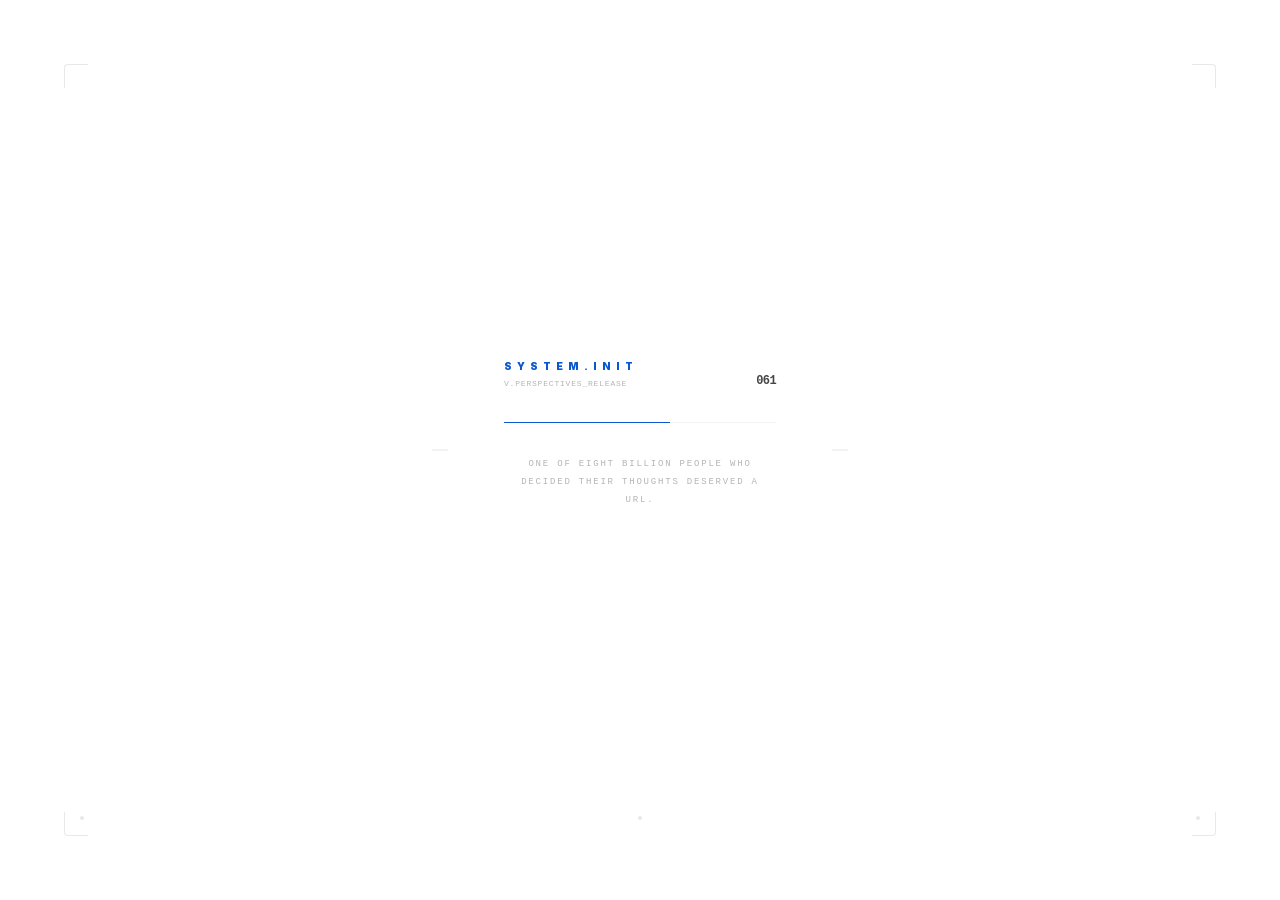
<file: 404/index.html>
<!DOCTYPE html><!--2nntzTcPq0RR6EtywwrIn--><html lang="en" class="inter_5901b7c6-module__ec5Qua__variable"><head><meta charSet="utf-8"/><meta name="viewport" content="width=device-width, initial-scale=1"/><link rel="stylesheet" href="/_next/static/chunks/0dc567e6cdc74250.css" data-precedence="next"/><link rel="preload" as="script" fetchPriority="low" href="/_next/static/chunks/fe05f79d03cc9274.js"/><script src="/_next/static/chunks/806bdb8e4a6a9b95.js" async=""></script><script src="/_next/static/chunks/d1e380e53588e373.js" async=""></script><script src="/_next/static/chunks/f2f58a7e93290fbb.js" async=""></script><script src="/_next/static/chunks/turbopack-6cd48132de8b34d0.js" async=""></script><script src="/_next/static/chunks/ad88d0d142690612.js" async=""></script><script src="/_next/static/chunks/d2be314c3ece3fbe.js" async=""></script><meta name="robots" content="noindex"/><title>404: This page could not be found.</title><meta name="next-size-adjust" content=""/><title>Mwariri Clinton | Perspectives &amp; Constructs</title><meta name="description" content="A minimal, technical portfolio showcasing selected works, design logic, and existential crises. Built with Material 3 principles."/><link rel="author" href="https://mwarrc.github.io"/><meta name="author" content="Mwariri Clinton"/><meta name="keywords" content="Mwariri Clinton,mwarrc,developer,portfolio,creative developer,material 3,minimalist web design,software engineer"/><meta name="creator" content="Mwariri Clinton"/><meta name="publisher" content="Mwariri Clinton"/><meta name="robots" content="index, follow"/><meta name="googlebot" content="index, follow, max-video-preview:-1, max-image-preview:large, max-snippet:-1"/><meta property="og:title" content="Mwariri Clinton"/><meta property="og:description" content="Sentient meat. Questionable decisions. Surprisingly decent output."/><meta property="og:url" content="https://mwarrc.github.io/"/><meta property="og:site_name" content="Mwariri Clinton Portfolio"/><meta property="og:locale" content="en_US"/><meta property="og:image" content="https://mwarrc.github.io/me.png"/><meta property="og:image:width" content="1200"/><meta property="og:image:height" content="630"/><meta property="og:image:alt" content="Mwariri Clinton - Portfolio Preview"/><meta property="og:type" content="website"/><meta name="twitter:card" content="summary_large_image"/><meta name="twitter:creator" content="@MWARRC"/><meta name="twitter:title" content="Mwariri Clinton"/><meta name="twitter:description" content="Entropy, briefly tamed. A minimalist digital portfolio."/><meta name="twitter:image" content="https://mwarrc.github.io/me.png"/><link rel="shortcut icon" href="/favicon.svg"/><link rel="icon" href="/favicon.svg" type="image/svg+xml"/><link rel="apple-touch-icon" href="/favicon.svg"/><script src="/_next/static/chunks/a6dad97d9634a72d.js" noModule=""></script></head><body class="min-h-screen flex flex-col relative font-sans"><div hidden=""><!--$--><!--/$--></div><div class="fixed inset-0 z-[-1] pointer-events-none bg-surface overflow-hidden"><div style="position:absolute;background-color:#000;top:0;left:15%;width:1px;height:40%;opacity:0.1"></div><div style="position:absolute;background-color:#000;top:30%;left:65%;width:1px;height:60%;opacity:0.07"></div><div style="position:absolute;background-color:#000;top:10%;left:85%;width:1px;height:30%;opacity:0.05"></div><div style="position:absolute;background-color:#000;top:25%;left:0;width:35%;height:1px;opacity:0.08"></div><div style="position:absolute;background-color:#000;top:75%;left:20%;width:80%;height:1px;opacity:0.06"></div><div style="position:absolute;background-color:#000;top:45%;left:60%;width:40%;height:1px;opacity:0.1"></div></div><div class="fixed inset-0 z-[9999] bg-surface flex flex-col items-center justify-center transition-all duration-[900ms] ease-[cubic-bezier(0.85,0,0.15,1)] translate-y-0"><div class="w-full max-w-[280px] md:max-w-xs px-6 space-y-8 relative"><div class="flex justify-between items-end"><div class="flex flex-col gap-1"><span class="text-[10px] font-black uppercase tracking-[0.5em] text-primary">System.Init</span><span class="text-[8px] font-mono text-on-surface-variant font-medium opacity-40 uppercase tracking-widest">v.Perspectives_Release</span></div><span class="text-[12px] font-mono text-on-surface-variant font-bold tabular-nums tracking-tighter">000</span></div><div class="h-px w-full bg-on-surface/5 relative overflow-hidden"><div class="absolute inset-y-0 left-0 bg-primary transition-all duration-300 ease-out" style="width:0%"></div></div><div class="text-[9px] font-mono text-on-surface-variant/40 uppercase tracking-[0.2em] text-center leading-loose"></div><div class="absolute -left-12 top-1/2 -translate-y-1/2 w-4 h-px bg-on-surface/10"></div><div class="absolute -right-12 top-1/2 -translate-y-1/2 w-4 h-px bg-on-surface/10"></div></div><div class="absolute top-10 left-10 md:top-16 md:left-16 w-6 h-6 border-t border-l border-on-surface/10 rounded-tl-sm transition-transform duration-1000 delay-100" style="transform:none"></div><div class="absolute top-10 right-10 md:top-16 md:right-16 w-6 h-6 border-t border-r border-on-surface/10 rounded-tr-sm transition-transform duration-1000 delay-100" style="transform:none"></div><div class="absolute bottom-10 left-10 md:bottom-16 md:left-16 w-6 h-6 border-b border-l border-on-surface/10 rounded-bl-sm transition-transform duration-1000 delay-100" style="transform:none"></div><div class="absolute bottom-10 right-10 md:bottom-16 md:right-16 w-6 h-6 border-b border-r border-on-surface/10 rounded-br-sm transition-transform duration-1000 delay-100" style="transform:none"></div><div class="absolute inset-x-20 bottom-20 flex justify-between opacity-10"><div class="w-1 h-1 bg-on-surface rounded-full"></div><div class="w-1 h-1 bg-on-surface rounded-full"></div><div class="w-1 h-1 bg-on-surface rounded-full"></div></div></div><!--$--><div style="font-family:system-ui,&quot;Segoe UI&quot;,Roboto,Helvetica,Arial,sans-serif,&quot;Apple Color Emoji&quot;,&quot;Segoe UI Emoji&quot;;height:100vh;text-align:center;display:flex;flex-direction:column;align-items:center;justify-content:center"><div><style>body{color:#000;background:#fff;margin:0}.next-error-h1{border-right:1px solid rgba(0,0,0,.3)}@media (prefers-color-scheme:dark){body{color:#fff;background:#000}.next-error-h1{border-right:1px solid rgba(255,255,255,.3)}}</style><h1 class="next-error-h1" style="display:inline-block;margin:0 20px 0 0;padding:0 23px 0 0;font-size:24px;font-weight:500;vertical-align:top;line-height:49px">404</h1><div style="display:inline-block"><h2 style="font-size:14px;font-weight:400;line-height:49px;margin:0">This page could not be found.</h2></div></div></div><!--$--><!--/$--><!--/$--><script src="/_next/static/chunks/fe05f79d03cc9274.js" id="_R_" async=""></script><script>(self.__next_f=self.__next_f||[]).push([0])</script><script>self.__next_f.push([1,"1:\"$Sreact.fragment\"\n2:I[810,[\"/_next/static/chunks/ad88d0d142690612.js\",\"/_next/static/chunks/d2be314c3ece3fbe.js\"],\"default\"]\n3:I[11737,[\"/_next/static/chunks/ad88d0d142690612.js\",\"/_next/static/chunks/d2be314c3ece3fbe.js\"],\"default\"]\n4:I[47420,[\"/_next/static/chunks/ad88d0d142690612.js\",\"/_next/static/chunks/d2be314c3ece3fbe.js\"],\"default\"]\n5:I[39756,[\"/_next/static/chunks/ad88d0d142690612.js\",\"/_next/static/chunks/d2be314c3ece3fbe.js\"],\"default\"]\n6:I[37457,[\"/_next/static/chunks/ad88d0d142690612.js\",\"/_next/static/chunks/d2be314c3ece3fbe.js\"],\"default\"]\n7:I[97367,[\"/_next/static/chunks/ad88d0d142690612.js\",\"/_next/static/chunks/d2be314c3ece3fbe.js\"],\"OutletBoundary\"]\n8:\"$Sreact.suspense\"\na:I[97367,[\"/_next/static/chunks/ad88d0d142690612.js\",\"/_next/static/chunks/d2be314c3ece3fbe.js\"],\"ViewportBoundary\"]\ne:I[68027,[\"/_next/static/chunks/ad88d0d142690612.js\",\"/_next/static/chunks/d2be314c3ece3fbe.js\"],\"default\"]\n:HL[\"/_next/static/chunks/0dc567e6cdc74250.css\",\"style\"]\n"])</script><script>self.__next_f.push([1,"0:{\"P\":null,\"b\":\"2nntzTcPq0RR6EtywwrIn\",\"c\":[\"\",\"_not-found\",\"\"],\"q\":\"\",\"i\":false,\"f\":[[[\"\",{\"children\":[\"/_not-found\",{\"children\":[\"__PAGE__\",{}]}]},\"$undefined\",\"$undefined\",true],[[\"$\",\"$1\",\"c\",{\"children\":[[[\"$\",\"link\",\"0\",{\"rel\":\"stylesheet\",\"href\":\"/_next/static/chunks/0dc567e6cdc74250.css\",\"precedence\":\"next\",\"crossOrigin\":\"$undefined\",\"nonce\":\"$undefined\"}],[\"$\",\"script\",\"script-0\",{\"src\":\"/_next/static/chunks/ad88d0d142690612.js\",\"async\":true,\"nonce\":\"$undefined\"}],[\"$\",\"script\",\"script-1\",{\"src\":\"/_next/static/chunks/d2be314c3ece3fbe.js\",\"async\":true,\"nonce\":\"$undefined\"}]],[\"$\",\"html\",null,{\"lang\":\"en\",\"className\":\"inter_5901b7c6-module__ec5Qua__variable\",\"children\":[\"$\",\"body\",null,{\"className\":\"min-h-screen flex flex-col relative font-sans\",\"children\":[[\"$\",\"$L2\",null,{}],[\"$\",\"$L3\",null,{}],[\"$\",\"$L4\",null,{\"children\":[\"$\",\"$L5\",null,{\"parallelRouterKey\":\"children\",\"error\":\"$undefined\",\"errorStyles\":\"$undefined\",\"errorScripts\":\"$undefined\",\"template\":[\"$\",\"$L6\",null,{}],\"templateStyles\":\"$undefined\",\"templateScripts\":\"$undefined\",\"notFound\":[[[\"$\",\"title\",null,{\"children\":\"404: This page could not be found.\"}],[\"$\",\"div\",null,{\"style\":{\"fontFamily\":\"system-ui,\\\"Segoe UI\\\",Roboto,Helvetica,Arial,sans-serif,\\\"Apple Color Emoji\\\",\\\"Segoe UI Emoji\\\"\",\"height\":\"100vh\",\"textAlign\":\"center\",\"display\":\"flex\",\"flexDirection\":\"column\",\"alignItems\":\"center\",\"justifyContent\":\"center\"},\"children\":[\"$\",\"div\",null,{\"children\":[[\"$\",\"style\",null,{\"dangerouslySetInnerHTML\":{\"__html\":\"body{color:#000;background:#fff;margin:0}.next-error-h1{border-right:1px solid rgba(0,0,0,.3)}@media (prefers-color-scheme:dark){body{color:#fff;background:#000}.next-error-h1{border-right:1px solid rgba(255,255,255,.3)}}\"}}],[\"$\",\"h1\",null,{\"className\":\"next-error-h1\",\"style\":{\"display\":\"inline-block\",\"margin\":\"0 20px 0 0\",\"padding\":\"0 23px 0 0\",\"fontSize\":24,\"fontWeight\":500,\"verticalAlign\":\"top\",\"lineHeight\":\"49px\"},\"children\":404}],[\"$\",\"div\",null,{\"style\":{\"display\":\"inline-block\"},\"children\":[\"$\",\"h2\",null,{\"style\":{\"fontSize\":14,\"fontWeight\":400,\"lineHeight\":\"49px\",\"margin\":0},\"children\":\"This page could not be found.\"}]}]]}]}]],[]],\"forbidden\":\"$undefined\",\"unauthorized\":\"$undefined\"}]}]]}]}]]}],{\"children\":[[\"$\",\"$1\",\"c\",{\"children\":[null,[\"$\",\"$L5\",null,{\"parallelRouterKey\":\"children\",\"error\":\"$undefined\",\"errorStyles\":\"$undefined\",\"errorScripts\":\"$undefined\",\"template\":[\"$\",\"$L6\",null,{}],\"templateStyles\":\"$undefined\",\"templateScripts\":\"$undefined\",\"notFound\":\"$undefined\",\"forbidden\":\"$undefined\",\"unauthorized\":\"$undefined\"}]]}],{\"children\":[[\"$\",\"$1\",\"c\",{\"children\":[[[\"$\",\"title\",null,{\"children\":\"404: This page could not be found.\"}],[\"$\",\"div\",null,{\"style\":\"$0:f:0:1:0:props:children:1:props:children:props:children:2:props:children:props:notFound:0:1:props:style\",\"children\":[\"$\",\"div\",null,{\"children\":[[\"$\",\"style\",null,{\"dangerouslySetInnerHTML\":{\"__html\":\"body{color:#000;background:#fff;margin:0}.next-error-h1{border-right:1px solid rgba(0,0,0,.3)}@media (prefers-color-scheme:dark){body{color:#fff;background:#000}.next-error-h1{border-right:1px solid rgba(255,255,255,.3)}}\"}}],[\"$\",\"h1\",null,{\"className\":\"next-error-h1\",\"style\":\"$0:f:0:1:0:props:children:1:props:children:props:children:2:props:children:props:notFound:0:1:props:children:props:children:1:props:style\",\"children\":404}],[\"$\",\"div\",null,{\"style\":\"$0:f:0:1:0:props:children:1:props:children:props:children:2:props:children:props:notFound:0:1:props:children:props:children:2:props:style\",\"children\":[\"$\",\"h2\",null,{\"style\":\"$0:f:0:1:0:props:children:1:props:children:props:children:2:props:children:props:notFound:0:1:props:children:props:children:2:props:children:props:style\",\"children\":\"This page could not be found.\"}]}]]}]}]],null,[\"$\",\"$L7\",null,{\"children\":[\"$\",\"$8\",null,{\"name\":\"Next.MetadataOutlet\",\"children\":\"$@9\"}]}]]}],{},null,false,false]},null,false,false]},[[\"$\",\"div\",\"l\",{\"className\":\"fixed inset-0 z-[100] bg-surface flex flex-col items-center justify-center\",\"children\":[[\"$\",\"div\",null,{\"className\":\"flex flex-col items-center gap-6\",\"children\":[[\"$\",\"div\",null,{\"className\":\"w-8 h-8 relative\",\"children\":[[\"$\",\"div\",null,{\"className\":\"absolute inset-0 border-t-2 border-primary rounded-full animate-spin\"}],[\"$\",\"div\",null,{\"className\":\"absolute inset-2 border-b-2 border-primary/20 rounded-full animate-spin-slow\"}]]}],[\"$\",\"div\",null,{\"className\":\"flex flex-col items-center gap-1\",\"children\":[[\"$\",\"span\",null,{\"className\":\"text-[10px] font-black uppercase tracking-[0.4em] text-primary animate-pulse\",\"children\":\"Transitioning\"}],[\"$\",\"span\",null,{\"className\":\"text-[8px] font-mono text-on-surface-variant/40 uppercase tracking-widest\",\"children\":\"Re-orienting matter...\"}]]}]]}],[\"$\",\"style\",null,{\"children\":\"\\n                @keyframes spin-slow {\\n                    from { transform: rotate(0deg); }\\n                    to { transform: rotate(-360deg); }\\n                }\\n                .animate-spin-slow {\\n                    animation: spin-slow 2s linear infinite;\\n                }\\n            \"}]]}],[],[]],false,false],[\"$\",\"$1\",\"h\",{\"children\":[[\"$\",\"meta\",null,{\"name\":\"robots\",\"content\":\"noindex\"}],[\"$\",\"$La\",null,{\"children\":\"$Lb\"}],[\"$\",\"div\",null,{\"hidden\":true,\"children\":\"$Lc\"}],\"$Ld\"]}],false]],\"m\":\"$undefined\",\"G\":[\"$e\",\"$undefined\"],\"S\":true}\n"])</script><script>self.__next_f.push([1,"f:I[97367,[\"/_next/static/chunks/ad88d0d142690612.js\",\"/_next/static/chunks/d2be314c3ece3fbe.js\"],\"MetadataBoundary\"]\nc:[\"$\",\"$Lf\",null,{\"children\":[\"$\",\"$8\",null,{\"name\":\"Next.Metadata\",\"children\":\"$L10\"}]}]\nd:[\"$\",\"meta\",null,{\"name\":\"next-size-adjust\",\"content\":\"\"}]\n"])</script><script>self.__next_f.push([1,"b:[[\"$\",\"meta\",\"0\",{\"charSet\":\"utf-8\"}],[\"$\",\"meta\",\"1\",{\"name\":\"viewport\",\"content\":\"width=device-width, initial-scale=1\"}]]\n"])</script><script>self.__next_f.push([1,"11:I[27201,[\"/_next/static/chunks/ad88d0d142690612.js\",\"/_next/static/chunks/d2be314c3ece3fbe.js\"],\"IconMark\"]\n9:null\n"])</script><script>self.__next_f.push([1,"10:[[\"$\",\"title\",\"0\",{\"children\":\"Mwariri Clinton | Perspectives \u0026 Constructs\"}],[\"$\",\"meta\",\"1\",{\"name\":\"description\",\"content\":\"A minimal, technical portfolio showcasing selected works, design logic, and existential crises. Built with Material 3 principles.\"}],[\"$\",\"link\",\"2\",{\"rel\":\"author\",\"href\":\"https://mwarrc.github.io\"}],[\"$\",\"meta\",\"3\",{\"name\":\"author\",\"content\":\"Mwariri Clinton\"}],[\"$\",\"meta\",\"4\",{\"name\":\"keywords\",\"content\":\"Mwariri Clinton,mwarrc,developer,portfolio,creative developer,material 3,minimalist web design,software engineer\"}],[\"$\",\"meta\",\"5\",{\"name\":\"creator\",\"content\":\"Mwariri Clinton\"}],[\"$\",\"meta\",\"6\",{\"name\":\"publisher\",\"content\":\"Mwariri Clinton\"}],[\"$\",\"meta\",\"7\",{\"name\":\"robots\",\"content\":\"index, follow\"}],[\"$\",\"meta\",\"8\",{\"name\":\"googlebot\",\"content\":\"index, follow, max-video-preview:-1, max-image-preview:large, max-snippet:-1\"}],[\"$\",\"meta\",\"9\",{\"property\":\"og:title\",\"content\":\"Mwariri Clinton\"}],[\"$\",\"meta\",\"10\",{\"property\":\"og:description\",\"content\":\"Sentient meat. Questionable decisions. Surprisingly decent output.\"}],[\"$\",\"meta\",\"11\",{\"property\":\"og:url\",\"content\":\"https://mwarrc.github.io/\"}],[\"$\",\"meta\",\"12\",{\"property\":\"og:site_name\",\"content\":\"Mwariri Clinton Portfolio\"}],[\"$\",\"meta\",\"13\",{\"property\":\"og:locale\",\"content\":\"en_US\"}],[\"$\",\"meta\",\"14\",{\"property\":\"og:image\",\"content\":\"https://mwarrc.github.io/me.png\"}],[\"$\",\"meta\",\"15\",{\"property\":\"og:image:width\",\"content\":\"1200\"}],[\"$\",\"meta\",\"16\",{\"property\":\"og:image:height\",\"content\":\"630\"}],[\"$\",\"meta\",\"17\",{\"property\":\"og:image:alt\",\"content\":\"Mwariri Clinton - Portfolio Preview\"}],[\"$\",\"meta\",\"18\",{\"property\":\"og:type\",\"content\":\"website\"}],[\"$\",\"meta\",\"19\",{\"name\":\"twitter:card\",\"content\":\"summary_large_image\"}],[\"$\",\"meta\",\"20\",{\"name\":\"twitter:creator\",\"content\":\"@MWARRC\"}],[\"$\",\"meta\",\"21\",{\"name\":\"twitter:title\",\"content\":\"Mwariri Clinton\"}],[\"$\",\"meta\",\"22\",{\"name\":\"twitter:description\",\"content\":\"Entropy, briefly tamed. A minimalist digital portfolio.\"}],[\"$\",\"meta\",\"23\",{\"name\":\"twitter:image\",\"content\":\"https://mwarrc.github.io/me.png\"}],[\"$\",\"link\",\"24\",{\"rel\":\"shortcut icon\",\"href\":\"/favicon.svg\"}],[\"$\",\"link\",\"25\",{\"rel\":\"icon\",\"href\":\"/favicon.svg\",\"type\":\"image/svg+xml\"}],[\"$\",\"link\",\"26\",{\"rel\":\"apple-touch-icon\",\"href\":\"/favicon.svg\"}],[\"$\",\"$L11\",\"27\",{}]]\n"])</script></body></html>
</file>
<file: _next/static/chunks/0dc567e6cdc74250.css>
@font-face{font-family:Inter;font-style:normal;font-weight:100 900;font-display:swap;src:url(../media/2c55a0e60120577a-s.2a48534a.woff2)format("woff2");unicode-range:U+460-52F,U+1C80-1C8A,U+20B4,U+2DE0-2DFF,U+A640-A69F,U+FE2E-FE2F}@font-face{font-family:Inter;font-style:normal;font-weight:100 900;font-display:swap;src:url(../media/9c72aa0f40e4eef8-s.18a48cbc.woff2)format("woff2");unicode-range:U+301,U+400-45F,U+490-491,U+4B0-4B1,U+2116}@font-face{font-family:Inter;font-style:normal;font-weight:100 900;font-display:swap;src:url(../media/ad66f9afd8947f86-s.7a40eb73.woff2)format("woff2");unicode-range:U+1F??}@font-face{font-family:Inter;font-style:normal;font-weight:100 900;font-display:swap;src:url(../media/5476f68d60460930-s.c995e352.woff2)format("woff2");unicode-range:U+370-377,U+37A-37F,U+384-38A,U+38C,U+38E-3A1,U+3A3-3FF}@font-face{font-family:Inter;font-style:normal;font-weight:100 900;font-display:swap;src:url(../media/2bbe8d2671613f1f-s.76dcb0b2.woff2)format("woff2");unicode-range:U+102-103,U+110-111,U+128-129,U+168-169,U+1A0-1A1,U+1AF-1B0,U+300-301,U+303-304,U+308-309,U+323,U+329,U+1EA0-1EF9,U+20AB}@font-face{font-family:Inter;font-style:normal;font-weight:100 900;font-display:swap;src:url(../media/1bffadaabf893a1e-s.7cd81963.woff2)format("woff2");unicode-range:U+100-2BA,U+2BD-2C5,U+2C7-2CC,U+2CE-2D7,U+2DD-2FF,U+304,U+308,U+329,U+1D00-1DBF,U+1E00-1E9F,U+1EF2-1EFF,U+2020,U+20A0-20AB,U+20AD-20C0,U+2113,U+2C60-2C7F,U+A720-A7FF}@font-face{font-family:Inter;font-style:normal;font-weight:100 900;font-display:swap;src:url(../media/83afe278b6a6bb3c-s.p.3a6ba036.woff2)format("woff2");unicode-range:U+??,U+131,U+152-153,U+2BB-2BC,U+2C6,U+2DA,U+2DC,U+304,U+308,U+329,U+2000-206F,U+20AC,U+2122,U+2191,U+2193,U+2212,U+2215,U+FEFF,U+FFFD}@font-face{font-family:Inter Fallback;src:local(Arial);ascent-override:90.44%;descent-override:22.52%;line-gap-override:0.0%;size-adjust:107.12%}.inter_5901b7c6-module__ec5Qua__className{font-family:Inter,Inter Fallback;font-style:normal}.inter_5901b7c6-module__ec5Qua__variable{--font-inter:"Inter","Inter Fallback"}
@layer properties{@supports (((-webkit-hyphens:none)) and (not (margin-trim:inline))) or ((-moz-orient:inline) and (not (color:rgb(from red r g b)))){*,:before,:after,::backdrop{--tw-translate-x:0;--tw-translate-y:0;--tw-translate-z:0;--tw-scale-x:1;--tw-scale-y:1;--tw-scale-z:1;--tw-rotate-x:initial;--tw-rotate-y:initial;--tw-rotate-z:initial;--tw-skew-x:initial;--tw-skew-y:initial;--tw-space-y-reverse:0;--tw-border-style:solid;--tw-leading:initial;--tw-font-weight:initial;--tw-tracking:initial;--tw-ordinal:initial;--tw-slashed-zero:initial;--tw-numeric-figure:initial;--tw-numeric-spacing:initial;--tw-numeric-fraction:initial;--tw-shadow:0 0 #0000;--tw-shadow-color:initial;--tw-shadow-alpha:100%;--tw-inset-shadow:0 0 #0000;--tw-inset-shadow-color:initial;--tw-inset-shadow-alpha:100%;--tw-ring-color:initial;--tw-ring-shadow:0 0 #0000;--tw-inset-ring-color:initial;--tw-inset-ring-shadow:0 0 #0000;--tw-ring-inset:initial;--tw-ring-offset-width:0px;--tw-ring-offset-color:#fff;--tw-ring-offset-shadow:0 0 #0000;--tw-blur:initial;--tw-brightness:initial;--tw-contrast:initial;--tw-grayscale:initial;--tw-hue-rotate:initial;--tw-invert:initial;--tw-opacity:initial;--tw-saturate:initial;--tw-sepia:initial;--tw-drop-shadow:initial;--tw-drop-shadow-color:initial;--tw-drop-shadow-alpha:100%;--tw-drop-shadow-size:initial;--tw-backdrop-blur:initial;--tw-backdrop-brightness:initial;--tw-backdrop-contrast:initial;--tw-backdrop-grayscale:initial;--tw-backdrop-hue-rotate:initial;--tw-backdrop-invert:initial;--tw-backdrop-opacity:initial;--tw-backdrop-saturate:initial;--tw-backdrop-sepia:initial;--tw-duration:initial;--tw-ease:initial}}}@layer theme{:root,:host{--font-sans:ui-sans-serif,system-ui,sans-serif,"Apple Color Emoji","Segoe UI Emoji","Segoe UI Symbol","Noto Color Emoji";--font-serif:ui-serif,Georgia,Cambria,"Times New Roman",Times,serif;--font-mono:ui-monospace,SFMono-Regular,Menlo,Monaco,Consolas,"Liberation Mono","Courier New",monospace;--color-white:#fff;--spacing:.25rem;--container-xs:20rem;--container-sm:24rem;--container-md:28rem;--container-lg:32rem;--container-xl:36rem;--container-2xl:42rem;--container-4xl:56rem;--text-xs:.75rem;--text-xs--line-height:calc(1/.75);--text-sm:.875rem;--text-sm--line-height:calc(1.25/.875);--text-base:1rem;--text-base--line-height:calc(1.5/1);--text-lg:1.125rem;--text-lg--line-height:calc(1.75/1.125);--text-xl:1.25rem;--text-xl--line-height:calc(1.75/1.25);--text-2xl:1.5rem;--text-2xl--line-height:calc(2/1.5);--text-3xl:1.875rem;--text-3xl--line-height:calc(2.25/1.875);--text-4xl:2.25rem;--text-4xl--line-height:calc(2.5/2.25);--text-5xl:3rem;--text-5xl--line-height:1;--text-6xl:3.75rem;--text-6xl--line-height:1;--text-7xl:4.5rem;--text-7xl--line-height:1;--text-8xl:6rem;--text-8xl--line-height:1;--text-9xl:8rem;--text-9xl--line-height:1;--font-weight-normal:400;--font-weight-medium:500;--font-weight-semibold:600;--font-weight-bold:700;--font-weight-extrabold:800;--font-weight-black:900;--tracking-tighter:-.05em;--tracking-tight:-.025em;--tracking-normal:0em;--tracking-widest:.1em;--leading-tight:1.25;--leading-snug:1.375;--leading-relaxed:1.625;--leading-loose:2;--radius-sm:.25rem;--radius-2xl:1rem;--radius-3xl:1.5rem;--ease-out:cubic-bezier(0,0,.2,1);--animate-spin:spin 1s linear infinite;--animate-ping:ping 1s cubic-bezier(0,0,.2,1)infinite;--animate-pulse:pulse 2s cubic-bezier(.4,0,.6,1)infinite;--blur-md:12px;--blur-xl:24px;--blur-2xl:40px;--blur-3xl:64px;--default-transition-duration:.15s;--default-transition-timing-function:cubic-bezier(.4,0,.2,1);--default-font-family:var(--font-sans);--default-mono-font-family:var(--font-mono);--color-primary:#0b57d0;--color-on-primary:#fff;--color-surface:#fff;--color-surface-container:#f0f4f9;--color-on-surface:#1f1f1f;--color-on-surface-variant:#444746;--color-outline-variant:#c4c7cf;--ease-emphasized:cubic-bezier(.2,0,0,1)}}@layer base{*,:after,:before,::backdrop{box-sizing:border-box;border:0 solid;margin:0;padding:0}::file-selector-button{box-sizing:border-box;border:0 solid;margin:0;padding:0}html,:host{-webkit-text-size-adjust:100%;tab-size:4;line-height:1.5;font-family:var(--default-font-family,ui-sans-serif,system-ui,sans-serif,"Apple Color Emoji","Segoe UI Emoji","Segoe UI Symbol","Noto Color Emoji");font-feature-settings:var(--default-font-feature-settings,normal);font-variation-settings:var(--default-font-variation-settings,normal);-webkit-tap-highlight-color:transparent}hr{height:0;color:inherit;border-top-width:1px}abbr:where([title]){-webkit-text-decoration:underline dotted;text-decoration:underline dotted}h1,h2,h3,h4,h5,h6{font-size:inherit;font-weight:inherit}a{color:inherit;-webkit-text-decoration:inherit;-webkit-text-decoration:inherit;-webkit-text-decoration:inherit;-webkit-text-decoration:inherit;text-decoration:inherit}b,strong{font-weight:bolder}code,kbd,samp,pre{font-family:var(--default-mono-font-family,ui-monospace,SFMono-Regular,Menlo,Monaco,Consolas,"Liberation Mono","Courier New",monospace);font-feature-settings:var(--default-mono-font-feature-settings,normal);font-variation-settings:var(--default-mono-font-variation-settings,normal);font-size:1em}small{font-size:80%}sub,sup{vertical-align:baseline;font-size:75%;line-height:0;position:relative}sub{bottom:-.25em}sup{top:-.5em}table{text-indent:0;border-color:inherit;border-collapse:collapse}:-moz-focusring{outline:auto}progress{vertical-align:baseline}summary{display:list-item}ol,ul,menu{list-style:none}img,svg,video,canvas,audio,iframe,embed,object{vertical-align:middle;display:block}img,video{max-width:100%;height:auto}button,input,select,optgroup,textarea{font:inherit;font-feature-settings:inherit;font-variation-settings:inherit;letter-spacing:inherit;color:inherit;opacity:1;background-color:#0000;border-radius:0}::file-selector-button{font:inherit;font-feature-settings:inherit;font-variation-settings:inherit;letter-spacing:inherit;color:inherit;opacity:1;background-color:#0000;border-radius:0}:where(select:is([multiple],[size])) optgroup{font-weight:bolder}:where(select:is([multiple],[size])) optgroup option{padding-inline-start:20px}::file-selector-button{margin-inline-end:4px}::placeholder{opacity:1}@supports (not ((-webkit-appearance:-apple-pay-button))) or (contain-intrinsic-size:1px){::placeholder{color:currentColor}@supports (color:color-mix(in lab, red, red)){::placeholder{color:color-mix(in oklab,currentcolor 50%,transparent)}}}textarea{resize:vertical}::-webkit-search-decoration{-webkit-appearance:none}::-webkit-date-and-time-value{min-height:1lh;text-align:inherit}::-webkit-datetime-edit{display:inline-flex}::-webkit-datetime-edit-fields-wrapper{padding:0}::-webkit-datetime-edit{padding-block:0}::-webkit-datetime-edit-year-field{padding-block:0}::-webkit-datetime-edit-month-field{padding-block:0}::-webkit-datetime-edit-day-field{padding-block:0}::-webkit-datetime-edit-hour-field{padding-block:0}::-webkit-datetime-edit-minute-field{padding-block:0}::-webkit-datetime-edit-second-field{padding-block:0}::-webkit-datetime-edit-millisecond-field{padding-block:0}::-webkit-datetime-edit-meridiem-field{padding-block:0}::-webkit-calendar-picker-indicator{line-height:1}:-moz-ui-invalid{box-shadow:none}button,input:where([type=button],[type=reset],[type=submit]){appearance:button}::file-selector-button{appearance:button}::-webkit-inner-spin-button{height:auto}::-webkit-outer-spin-button{height:auto}[hidden]:where(:not([hidden=until-found])){display:none!important}}@layer components;@layer utilities{.pointer-events-auto{pointer-events:auto}.pointer-events-none{pointer-events:none}.visible{visibility:visible}.absolute{position:absolute}.fixed{position:fixed}.relative{position:relative}.static{position:static}.sticky{position:sticky}.-inset-10{inset:calc(var(--spacing)*-10)}.inset-0{inset:calc(var(--spacing)*0)}.inset-2{inset:calc(var(--spacing)*2)}.inset-x-0{inset-inline:calc(var(--spacing)*0)}.inset-x-20{inset-inline:calc(var(--spacing)*20)}.inset-y-0{inset-block:calc(var(--spacing)*0)}.-top-10{top:calc(var(--spacing)*-10)}.-top-\[10\%\]{top:-10%}.top-0{top:calc(var(--spacing)*0)}.top-1\/2{top:50%}.top-6{top:calc(var(--spacing)*6)}.top-10{top:calc(var(--spacing)*10)}.top-\[10\%\]{top:10%}.top-\[15\%\]{top:15%}.top-\[20\%\]{top:20%}.top-\[30\%\]{top:30%}.top-\[40\%\]{top:40%}.-right-4{right:calc(var(--spacing)*-4)}.-right-10{right:calc(var(--spacing)*-10)}.-right-12{right:calc(var(--spacing)*-12)}.-right-\[15\%\]{right:-15%}.right-0{right:calc(var(--spacing)*0)}.right-6{right:calc(var(--spacing)*6)}.right-10{right:calc(var(--spacing)*10)}.right-\[-5\%\]{right:-5%}.right-\[-8\%\]{right:-8%}.right-\[-14\%\]{right:-14%}.right-\[15\%\]{right:15%}.-bottom-10{bottom:calc(var(--spacing)*-10)}.-bottom-20{bottom:calc(var(--spacing)*-20)}.-bottom-\[10\%\]{bottom:-10%}.bottom-0{bottom:calc(var(--spacing)*0)}.bottom-10{bottom:calc(var(--spacing)*10)}.bottom-16{bottom:calc(var(--spacing)*16)}.bottom-20{bottom:calc(var(--spacing)*20)}.bottom-\[15\%\]{bottom:15%}.-left-6{left:calc(var(--spacing)*-6)}.-left-12{left:calc(var(--spacing)*-12)}.-left-20{left:calc(var(--spacing)*-20)}.-left-\[5\%\]{left:-5%}.-left-\[10\%\]{left:-10%}.left-0{left:calc(var(--spacing)*0)}.left-10{left:calc(var(--spacing)*10)}.left-\[-10\%\]{left:-10%}.left-\[15\%\]{left:15%}.left-\[20\%\]{left:20%}.left-\[max\(1\.5rem\,calc\(50vw-38rem\)\)\]{left:max(1.5rem,50vw - 38rem)}.left-\[max\(2rem\,calc\(50vw-38rem\)\)\]{left:max(2rem,50vw - 38rem)}.-z-10{z-index:calc(10*-1)}.-z-50{z-index:calc(50*-1)}.z-0{z-index:0}.z-10{z-index:10}.z-20{z-index:20}.z-30{z-index:30}.z-40{z-index:40}.z-50{z-index:50}.z-\[-1\]{z-index:-1}.z-\[100\]{z-index:100}.z-\[110\]{z-index:110}.z-\[9999\]{z-index:9999}.order-1{order:1}.order-2{order:2}.container{width:100%}@media (min-width:40rem){.container{max-width:40rem}}@media (min-width:48rem){.container{max-width:48rem}}@media (min-width:64rem){.container{max-width:64rem}}@media (min-width:80rem){.container{max-width:80rem}}@media (min-width:96rem){.container{max-width:96rem}}.-mx-4{margin-inline:calc(var(--spacing)*-4)}.mx-auto{margin-inline:auto}.my-2{margin-block:calc(var(--spacing)*2)}.my-20{margin-block:calc(var(--spacing)*20)}.mt-4{margin-top:calc(var(--spacing)*4)}.mt-6{margin-top:calc(var(--spacing)*6)}.mt-8{margin-top:calc(var(--spacing)*8)}.mt-12{margin-top:calc(var(--spacing)*12)}.mt-20{margin-top:calc(var(--spacing)*20)}.mt-32{margin-top:calc(var(--spacing)*32)}.mt-48{margin-top:calc(var(--spacing)*48)}.mt-\[-4rem\]{margin-top:-4rem}.mt-auto{margin-top:auto}.mb-2{margin-bottom:calc(var(--spacing)*2)}.mb-4{margin-bottom:calc(var(--spacing)*4)}.mb-8{margin-bottom:calc(var(--spacing)*8)}.mb-10{margin-bottom:calc(var(--spacing)*10)}.mb-12{margin-bottom:calc(var(--spacing)*12)}.mb-14{margin-bottom:calc(var(--spacing)*14)}.mb-16{margin-bottom:calc(var(--spacing)*16)}.mb-20{margin-bottom:calc(var(--spacing)*20)}.mb-24{margin-bottom:calc(var(--spacing)*24)}.ml-10{margin-left:calc(var(--spacing)*10)}.block{display:block}.contents{display:contents}.flex{display:flex}.grid{display:grid}.hidden{display:none}.inline-flex{display:inline-flex}.aspect-square{aspect-ratio:1}.h-0{height:calc(var(--spacing)*0)}.h-0\.5{height:calc(var(--spacing)*.5)}.h-1{height:calc(var(--spacing)*1)}.h-1\.5{height:calc(var(--spacing)*1.5)}.h-1\/2{height:50%}.h-2{height:calc(var(--spacing)*2)}.h-3{height:calc(var(--spacing)*3)}.h-3\.5{height:calc(var(--spacing)*3.5)}.h-4{height:calc(var(--spacing)*4)}.h-5{height:calc(var(--spacing)*5)}.h-6{height:calc(var(--spacing)*6)}.h-7{height:calc(var(--spacing)*7)}.h-8{height:calc(var(--spacing)*8)}.h-10{height:calc(var(--spacing)*10)}.h-12{height:calc(var(--spacing)*12)}.h-14{height:calc(var(--spacing)*14)}.h-16{height:calc(var(--spacing)*16)}.h-64{height:calc(var(--spacing)*64)}.h-80{height:calc(var(--spacing)*80)}.h-\[2px\]{height:2px}.h-\[15\%\]{height:15%}.h-\[30\%\]{height:30%}.h-\[30vw\]{height:30vw}.h-\[40vw\]{height:40vw}.h-\[45\%\]{height:45%}.h-\[50vw\]{height:50vw}.h-\[80\%\]{height:80%}.h-full{height:100%}.h-px{height:1px}.min-h-screen{min-height:100vh}.w-0{width:calc(var(--spacing)*0)}.w-0\.5{width:calc(var(--spacing)*.5)}.w-1{width:calc(var(--spacing)*1)}.w-1\.5{width:calc(var(--spacing)*1.5)}.w-2{width:calc(var(--spacing)*2)}.w-3{width:calc(var(--spacing)*3)}.w-3\/4{width:75%}.w-4{width:calc(var(--spacing)*4)}.w-5{width:calc(var(--spacing)*5)}.w-6{width:calc(var(--spacing)*6)}.w-7{width:calc(var(--spacing)*7)}.w-8{width:calc(var(--spacing)*8)}.w-10{width:calc(var(--spacing)*10)}.w-12{width:calc(var(--spacing)*12)}.w-14{width:calc(var(--spacing)*14)}.w-16{width:calc(var(--spacing)*16)}.w-20{width:calc(var(--spacing)*20)}.w-64{width:calc(var(--spacing)*64)}.w-80{width:calc(var(--spacing)*80)}.w-\[30vw\]{width:30vw}.w-\[40\%\]{width:40%}.w-\[40vw\]{width:40vw}.w-\[45\%\]{width:45%}.w-\[50\%\]{width:50%}.w-\[50vw\]{width:50vw}.w-\[60\%\]{width:60%}.w-full{width:100%}.w-px{width:1px}.max-w-2xl{max-width:var(--container-2xl)}.max-w-4xl{max-width:var(--container-4xl)}.max-w-\[280px\]{max-width:280px}.max-w-lg{max-width:var(--container-lg)}.max-w-md{max-width:var(--container-md)}.max-w-none{max-width:none}.max-w-sm{max-width:var(--container-sm)}.max-w-xl{max-width:var(--container-xl)}.max-w-xs{max-width:var(--container-xs)}.flex-1{flex:1}.flex-shrink-0,.shrink-0{flex-shrink:0}.origin-center{transform-origin:50%}.origin-right{transform-origin:100%}.translate-x-\[-100\%\]{--tw-translate-x:-100%;translate:var(--tw-translate-x)var(--tw-translate-y)}.-translate-y-1\/2{--tw-translate-y:calc(calc(1/2*100%)*-1);translate:var(--tw-translate-x)var(--tw-translate-y)}.-translate-y-\[6px\]{--tw-translate-y:calc(6px*-1);translate:var(--tw-translate-x)var(--tw-translate-y)}.-translate-y-full{--tw-translate-y:-100%;translate:var(--tw-translate-x)var(--tw-translate-y)}.translate-y-0{--tw-translate-y:calc(var(--spacing)*0);translate:var(--tw-translate-x)var(--tw-translate-y)}.translate-y-8{--tw-translate-y:calc(var(--spacing)*8);translate:var(--tw-translate-x)var(--tw-translate-y)}.translate-y-\[6px\]{--tw-translate-y:6px;translate:var(--tw-translate-x)var(--tw-translate-y)}.scale-90{--tw-scale-x:90%;--tw-scale-y:90%;--tw-scale-z:90%;scale:var(--tw-scale-x)var(--tw-scale-y)}.scale-x-0{--tw-scale-x:0%;scale:var(--tw-scale-x)var(--tw-scale-y)}.scale-\[1\.2\]{scale:1.2}.-rotate-3{rotate:-3deg}.-rotate-45{rotate:-45deg}.rotate-12{rotate:12deg}.rotate-45{rotate:45deg}.rotate-90{rotate:90deg}.transform{transform:var(--tw-rotate-x,)var(--tw-rotate-y,)var(--tw-rotate-z,)var(--tw-skew-x,)var(--tw-skew-y,)}.animate-ping{animation:var(--animate-ping)}.animate-pulse{animation:var(--animate-pulse)}.animate-spin{animation:var(--animate-spin)}.cursor-help{cursor:help}.cursor-none{cursor:none}.cursor-pointer{cursor:pointer}.resize{resize:both}.grid-cols-1{grid-template-columns:repeat(1,minmax(0,1fr))}.grid-cols-2{grid-template-columns:repeat(2,minmax(0,1fr))}.flex-col{flex-direction:column}.flex-nowrap{flex-wrap:nowrap}.flex-wrap{flex-wrap:wrap}.items-center{align-items:center}.items-end{align-items:flex-end}.items-start{align-items:flex-start}.justify-between{justify-content:space-between}.justify-center{justify-content:center}.justify-end{justify-content:flex-end}.gap-1{gap:calc(var(--spacing)*1)}.gap-1\.5{gap:calc(var(--spacing)*1.5)}.gap-2{gap:calc(var(--spacing)*2)}.gap-3{gap:calc(var(--spacing)*3)}.gap-4{gap:calc(var(--spacing)*4)}.gap-5{gap:calc(var(--spacing)*5)}.gap-6{gap:calc(var(--spacing)*6)}.gap-8{gap:calc(var(--spacing)*8)}.gap-10{gap:calc(var(--spacing)*10)}.gap-12{gap:calc(var(--spacing)*12)}.gap-20{gap:calc(var(--spacing)*20)}.gap-24{gap:calc(var(--spacing)*24)}:where(.space-y-1>:not(:last-child)){--tw-space-y-reverse:0;margin-block-start:calc(calc(var(--spacing)*1)*var(--tw-space-y-reverse));margin-block-end:calc(calc(var(--spacing)*1)*calc(1 - var(--tw-space-y-reverse)))}:where(.space-y-3>:not(:last-child)){--tw-space-y-reverse:0;margin-block-start:calc(calc(var(--spacing)*3)*var(--tw-space-y-reverse));margin-block-end:calc(calc(var(--spacing)*3)*calc(1 - var(--tw-space-y-reverse)))}:where(.space-y-6>:not(:last-child)){--tw-space-y-reverse:0;margin-block-start:calc(calc(var(--spacing)*6)*var(--tw-space-y-reverse));margin-block-end:calc(calc(var(--spacing)*6)*calc(1 - var(--tw-space-y-reverse)))}:where(.space-y-8>:not(:last-child)){--tw-space-y-reverse:0;margin-block-start:calc(calc(var(--spacing)*8)*var(--tw-space-y-reverse));margin-block-end:calc(calc(var(--spacing)*8)*calc(1 - var(--tw-space-y-reverse)))}:where(.space-y-10>:not(:last-child)){--tw-space-y-reverse:0;margin-block-start:calc(calc(var(--spacing)*10)*var(--tw-space-y-reverse));margin-block-end:calc(calc(var(--spacing)*10)*calc(1 - var(--tw-space-y-reverse)))}:where(.space-y-12>:not(:last-child)){--tw-space-y-reverse:0;margin-block-start:calc(calc(var(--spacing)*12)*var(--tw-space-y-reverse));margin-block-end:calc(calc(var(--spacing)*12)*calc(1 - var(--tw-space-y-reverse)))}:where(.space-y-16>:not(:last-child)){--tw-space-y-reverse:0;margin-block-start:calc(calc(var(--spacing)*16)*var(--tw-space-y-reverse));margin-block-end:calc(calc(var(--spacing)*16)*calc(1 - var(--tw-space-y-reverse)))}.gap-x-12{column-gap:calc(var(--spacing)*12)}.gap-x-16{column-gap:calc(var(--spacing)*16)}.gap-y-8{row-gap:calc(var(--spacing)*8)}.gap-y-10{row-gap:calc(var(--spacing)*10)}.gap-y-12{row-gap:calc(var(--spacing)*12)}.overflow-hidden{overflow:hidden}.rounded{border-radius:.25rem}.rounded-2xl{border-radius:var(--radius-2xl)}.rounded-3xl{border-radius:var(--radius-3xl)}.rounded-\[40px\]{border-radius:40px}.rounded-\[48px\]{border-radius:48px}.rounded-\[60px\]{border-radius:60px}.rounded-\[64px\]{border-radius:64px}.rounded-\[80px\]{border-radius:80px}.rounded-full{border-radius:3.40282e38px}.rounded-tl-sm{border-top-left-radius:var(--radius-sm)}.rounded-tr-sm{border-top-right-radius:var(--radius-sm)}.rounded-b-\[40px\]{border-bottom-right-radius:40px;border-bottom-left-radius:40px}.rounded-br-sm{border-bottom-right-radius:var(--radius-sm)}.rounded-bl-sm{border-bottom-left-radius:var(--radius-sm)}.border{border-style:var(--tw-border-style);border-width:1px}.border-\[2px\]{border-style:var(--tw-border-style);border-width:2px}.border-\[4px\]{border-style:var(--tw-border-style);border-width:4px}.border-\[6px\]{border-style:var(--tw-border-style);border-width:6px}.border-y{border-block-style:var(--tw-border-style);border-block-width:1px}.border-t{border-top-style:var(--tw-border-style);border-top-width:1px}.border-t-2{border-top-style:var(--tw-border-style);border-top-width:2px}.border-r{border-right-style:var(--tw-border-style);border-right-width:1px}.border-b{border-bottom-style:var(--tw-border-style);border-bottom-width:1px}.border-b-2{border-bottom-style:var(--tw-border-style);border-bottom-width:2px}.border-l{border-left-style:var(--tw-border-style);border-left-width:1px}.border-l-\[3px\]{border-left-style:var(--tw-border-style);border-left-width:3px}.border-l-\[4px\]{border-left-style:var(--tw-border-style);border-left-width:4px}.border-none{--tw-border-style:none;border-style:none}.border-on-surface{border-color:var(--color-on-surface)}.border-on-surface\/10{border-color:#1f1f1f1a}@supports (color:color-mix(in lab, red, red)){.border-on-surface\/10{border-color:color-mix(in oklab,var(--color-on-surface)10%,transparent)}}.border-on-surface\/\[0\.02\]{border-color:#1f1f1f05}@supports (color:color-mix(in lab, red, red)){.border-on-surface\/\[0\.02\]{border-color:color-mix(in oklab,var(--color-on-surface)2%,transparent)}}.border-on-surface\/\[0\.03\]{border-color:#1f1f1f08}@supports (color:color-mix(in lab, red, red)){.border-on-surface\/\[0\.03\]{border-color:color-mix(in oklab,var(--color-on-surface)3%,transparent)}}.border-outline-variant\/10{border-color:#c4c7cf1a}@supports (color:color-mix(in lab, red, red)){.border-outline-variant\/10{border-color:color-mix(in oklab,var(--color-outline-variant)10%,transparent)}}.border-outline-variant\/15{border-color:#c4c7cf26}@supports (color:color-mix(in lab, red, red)){.border-outline-variant\/15{border-color:color-mix(in oklab,var(--color-outline-variant)15%,transparent)}}.border-outline-variant\/20{border-color:#c4c7cf33}@supports (color:color-mix(in lab, red, red)){.border-outline-variant\/20{border-color:color-mix(in oklab,var(--color-outline-variant)20%,transparent)}}.border-outline-variant\/30{border-color:#c4c7cf4d}@supports (color:color-mix(in lab, red, red)){.border-outline-variant\/30{border-color:color-mix(in oklab,var(--color-outline-variant)30%,transparent)}}.border-outline-variant\/40{border-color:#c4c7cf66}@supports (color:color-mix(in lab, red, red)){.border-outline-variant\/40{border-color:color-mix(in oklab,var(--color-outline-variant)40%,transparent)}}.border-primary{border-color:var(--color-primary)}.border-primary\/10{border-color:#0b57d01a}@supports (color:color-mix(in lab, red, red)){.border-primary\/10{border-color:color-mix(in oklab,var(--color-primary)10%,transparent)}}.border-primary\/20{border-color:#0b57d033}@supports (color:color-mix(in lab, red, red)){.border-primary\/20{border-color:color-mix(in oklab,var(--color-primary)20%,transparent)}}.border-primary\/\[0\.03\]{border-color:#0b57d008}@supports (color:color-mix(in lab, red, red)){.border-primary\/\[0\.03\]{border-color:color-mix(in oklab,var(--color-primary)3%,transparent)}}.border-primary\/\[0\.04\]{border-color:#0b57d00a}@supports (color:color-mix(in lab, red, red)){.border-primary\/\[0\.04\]{border-color:color-mix(in oklab,var(--color-primary)4%,transparent)}}.bg-on-surface{background-color:var(--color-on-surface)}.bg-on-surface-variant\/40{background-color:#44474666}@supports (color:color-mix(in lab, red, red)){.bg-on-surface-variant\/40{background-color:color-mix(in oklab,var(--color-on-surface-variant)40%,transparent)}}.bg-on-surface\/5{background-color:#1f1f1f0d}@supports (color:color-mix(in lab, red, red)){.bg-on-surface\/5{background-color:color-mix(in oklab,var(--color-on-surface)5%,transparent)}}.bg-on-surface\/10{background-color:#1f1f1f1a}@supports (color:color-mix(in lab, red, red)){.bg-on-surface\/10{background-color:color-mix(in oklab,var(--color-on-surface)10%,transparent)}}.bg-on-surface\/\[0\.02\]{background-color:#1f1f1f05}@supports (color:color-mix(in lab, red, red)){.bg-on-surface\/\[0\.02\]{background-color:color-mix(in oklab,var(--color-on-surface)2%,transparent)}}.bg-outline-variant{background-color:var(--color-outline-variant)}.bg-outline-variant\/10{background-color:#c4c7cf1a}@supports (color:color-mix(in lab, red, red)){.bg-outline-variant\/10{background-color:color-mix(in oklab,var(--color-outline-variant)10%,transparent)}}.bg-outline-variant\/20{background-color:#c4c7cf33}@supports (color:color-mix(in lab, red, red)){.bg-outline-variant\/20{background-color:color-mix(in oklab,var(--color-outline-variant)20%,transparent)}}.bg-outline-variant\/30{background-color:#c4c7cf4d}@supports (color:color-mix(in lab, red, red)){.bg-outline-variant\/30{background-color:color-mix(in oklab,var(--color-outline-variant)30%,transparent)}}.bg-primary{background-color:var(--color-primary)}.bg-primary\/5{background-color:#0b57d00d}@supports (color:color-mix(in lab, red, red)){.bg-primary\/5{background-color:color-mix(in oklab,var(--color-primary)5%,transparent)}}.bg-primary\/10{background-color:#0b57d01a}@supports (color:color-mix(in lab, red, red)){.bg-primary\/10{background-color:color-mix(in oklab,var(--color-primary)10%,transparent)}}.bg-primary\/20{background-color:#0b57d033}@supports (color:color-mix(in lab, red, red)){.bg-primary\/20{background-color:color-mix(in oklab,var(--color-primary)20%,transparent)}}.bg-primary\/40{background-color:#0b57d066}@supports (color:color-mix(in lab, red, red)){.bg-primary\/40{background-color:color-mix(in oklab,var(--color-primary)40%,transparent)}}.bg-primary\/\[0\.02\]{background-color:#0b57d005}@supports (color:color-mix(in lab, red, red)){.bg-primary\/\[0\.02\]{background-color:color-mix(in oklab,var(--color-primary)2%,transparent)}}.bg-surface{background-color:var(--color-surface)}.bg-surface-container{background-color:var(--color-surface-container)}.bg-surface-container\/20{background-color:#f0f4f933}@supports (color:color-mix(in lab, red, red)){.bg-surface-container\/20{background-color:color-mix(in oklab,var(--color-surface-container)20%,transparent)}}.bg-surface-container\/30{background-color:#f0f4f94d}@supports (color:color-mix(in lab, red, red)){.bg-surface-container\/30{background-color:color-mix(in oklab,var(--color-surface-container)30%,transparent)}}.bg-surface\/40{background-color:#fff6}@supports (color:color-mix(in lab, red, red)){.bg-surface\/40{background-color:color-mix(in oklab,var(--color-surface)40%,transparent)}}.bg-surface\/70{background-color:#ffffffb3}@supports (color:color-mix(in lab, red, red)){.bg-surface\/70{background-color:color-mix(in oklab,var(--color-surface)70%,transparent)}}.bg-white\/40{background-color:#fff6}@supports (color:color-mix(in lab, red, red)){.bg-white\/40{background-color:color-mix(in oklab,var(--color-white)40%,transparent)}}.p-2{padding:calc(var(--spacing)*2)}.p-3{padding:calc(var(--spacing)*3)}.p-4{padding:calc(var(--spacing)*4)}.p-8{padding:calc(var(--spacing)*8)}.p-12{padding:calc(var(--spacing)*12)}.\!px-8{padding-inline:calc(var(--spacing)*8)!important}.\!px-12{padding-inline:calc(var(--spacing)*12)!important}.px-2{padding-inline:calc(var(--spacing)*2)}.px-3{padding-inline:calc(var(--spacing)*3)}.px-4{padding-inline:calc(var(--spacing)*4)}.px-6{padding-inline:calc(var(--spacing)*6)}.px-8{padding-inline:calc(var(--spacing)*8)}.px-10{padding-inline:calc(var(--spacing)*10)}.px-12{padding-inline:calc(var(--spacing)*12)}.px-14{padding-inline:calc(var(--spacing)*14)}.\!py-3{padding-block:calc(var(--spacing)*3)!important}.\!py-4{padding-block:calc(var(--spacing)*4)!important}.\!py-6{padding-block:calc(var(--spacing)*6)!important}.py-1{padding-block:calc(var(--spacing)*1)}.py-1\.5{padding-block:calc(var(--spacing)*1.5)}.py-2{padding-block:calc(var(--spacing)*2)}.py-2\.5{padding-block:calc(var(--spacing)*2.5)}.py-3{padding-block:calc(var(--spacing)*3)}.py-4{padding-block:calc(var(--spacing)*4)}.py-6{padding-block:calc(var(--spacing)*6)}.py-8{padding-block:calc(var(--spacing)*8)}.py-10{padding-block:calc(var(--spacing)*10)}.py-12{padding-block:calc(var(--spacing)*12)}.py-20{padding-block:calc(var(--spacing)*20)}.py-24{padding-block:calc(var(--spacing)*24)}.pt-2{padding-top:calc(var(--spacing)*2)}.pt-6{padding-top:calc(var(--spacing)*6)}.pt-8{padding-top:calc(var(--spacing)*8)}.pt-10{padding-top:calc(var(--spacing)*10)}.pt-12{padding-top:calc(var(--spacing)*12)}.pt-16{padding-top:calc(var(--spacing)*16)}.pt-36{padding-top:calc(var(--spacing)*36)}.pr-2{padding-right:calc(var(--spacing)*2)}.pr-3{padding-right:calc(var(--spacing)*3)}.pr-5{padding-right:calc(var(--spacing)*5)}.pr-10{padding-right:calc(var(--spacing)*10)}.pr-24{padding-right:calc(var(--spacing)*24)}.pb-4{padding-bottom:calc(var(--spacing)*4)}.pb-12{padding-bottom:calc(var(--spacing)*12)}.pb-24{padding-bottom:calc(var(--spacing)*24)}.pl-3{padding-left:calc(var(--spacing)*3)}.pl-6{padding-left:calc(var(--spacing)*6)}.pl-7{padding-left:calc(var(--spacing)*7)}.pl-8{padding-left:calc(var(--spacing)*8)}.pl-10{padding-left:calc(var(--spacing)*10)}.pl-12{padding-left:calc(var(--spacing)*12)}.text-center{text-align:center}.text-right{text-align:right}.font-mono{font-family:var(--font-mono)}.font-sans{font-family:var(--font-sans)}.font-serif{font-family:var(--font-serif)}.text-2xl{font-size:var(--text-2xl);line-height:var(--tw-leading,var(--text-2xl--line-height))}.text-3xl{font-size:var(--text-3xl);line-height:var(--tw-leading,var(--text-3xl--line-height))}.text-5xl{font-size:var(--text-5xl);line-height:var(--tw-leading,var(--text-5xl--line-height))}.text-6xl{font-size:var(--text-6xl);line-height:var(--tw-leading,var(--text-6xl--line-height))}.text-7xl{font-size:var(--text-7xl);line-height:var(--tw-leading,var(--text-7xl--line-height))}.text-base{font-size:var(--text-base);line-height:var(--tw-leading,var(--text-base--line-height))}.text-lg{font-size:var(--text-lg);line-height:var(--tw-leading,var(--text-lg--line-height))}.text-sm{font-size:var(--text-sm);line-height:var(--tw-leading,var(--text-sm--line-height))}.text-xl{font-size:var(--text-xl);line-height:var(--tw-leading,var(--text-xl--line-height))}.text-xs{font-size:var(--text-xs);line-height:var(--tw-leading,var(--text-xs--line-height))}.text-\[7px\]{font-size:7px}.text-\[8px\]{font-size:8px}.text-\[9px\]{font-size:9px}.text-\[10px\]{font-size:10px}.text-\[10rem\]{font-size:10rem}.text-\[11px\]{font-size:11px}.text-\[12px\]{font-size:12px}.text-\[12rem\]{font-size:12rem}.text-\[20rem\]{font-size:20rem}.text-\[clamp\(4rem\,10vw\,8rem\)\]{font-size:clamp(4rem,10vw,8rem)}.text-\[clamp\(4rem\,12vw\,10rem\)\]{font-size:clamp(4rem,12vw,10rem)}.leading-\[0\.8\]{--tw-leading:.8;line-height:.8}.leading-\[0\.9\]{--tw-leading:.9;line-height:.9}.leading-\[1\.2\]{--tw-leading:1.2;line-height:1.2}.leading-\[1\.05\]{--tw-leading:1.05;line-height:1.05}.leading-loose{--tw-leading:var(--leading-loose);line-height:var(--leading-loose)}.leading-none{--tw-leading:1;line-height:1}.leading-relaxed{--tw-leading:var(--leading-relaxed);line-height:var(--leading-relaxed)}.leading-snug{--tw-leading:var(--leading-snug);line-height:var(--leading-snug)}.leading-tight{--tw-leading:var(--leading-tight);line-height:var(--leading-tight)}.font-black{--tw-font-weight:var(--font-weight-black);font-weight:var(--font-weight-black)}.font-bold{--tw-font-weight:var(--font-weight-bold);font-weight:var(--font-weight-bold)}.font-extrabold{--tw-font-weight:var(--font-weight-extrabold);font-weight:var(--font-weight-extrabold)}.font-medium{--tw-font-weight:var(--font-weight-medium);font-weight:var(--font-weight-medium)}.font-normal{--tw-font-weight:var(--font-weight-normal);font-weight:var(--font-weight-normal)}.font-semibold{--tw-font-weight:var(--font-weight-semibold);font-weight:var(--font-weight-semibold)}.tracking-\[0\.2em\]{--tw-tracking:.2em;letter-spacing:.2em}.tracking-\[0\.3em\]{--tw-tracking:.3em;letter-spacing:.3em}.tracking-\[0\.4em\]{--tw-tracking:.4em;letter-spacing:.4em}.tracking-\[0\.5em\]{--tw-tracking:.5em;letter-spacing:.5em}.tracking-\[0\.25em\]{--tw-tracking:.25em;letter-spacing:.25em}.tracking-tight{--tw-tracking:var(--tracking-tight);letter-spacing:var(--tracking-tight)}.tracking-tighter{--tw-tracking:var(--tracking-tighter);letter-spacing:var(--tracking-tighter)}.tracking-widest{--tw-tracking:var(--tracking-widest);letter-spacing:var(--tracking-widest)}.break-words{overflow-wrap:break-word}.whitespace-nowrap{white-space:nowrap}.text-on-primary{color:var(--color-on-primary)}.text-on-surface{color:var(--color-on-surface)}.text-on-surface-variant{color:var(--color-on-surface-variant)}.text-on-surface-variant\/20{color:#44474633}@supports (color:color-mix(in lab, red, red)){.text-on-surface-variant\/20{color:color-mix(in oklab,var(--color-on-surface-variant)20%,transparent)}}.text-on-surface-variant\/30{color:#4447464d}@supports (color:color-mix(in lab, red, red)){.text-on-surface-variant\/30{color:color-mix(in oklab,var(--color-on-surface-variant)30%,transparent)}}.text-on-surface-variant\/40{color:#44474666}@supports (color:color-mix(in lab, red, red)){.text-on-surface-variant\/40{color:color-mix(in oklab,var(--color-on-surface-variant)40%,transparent)}}.text-on-surface-variant\/50{color:#44474680}@supports (color:color-mix(in lab, red, red)){.text-on-surface-variant\/50{color:color-mix(in oklab,var(--color-on-surface-variant)50%,transparent)}}.text-on-surface-variant\/60{color:#44474699}@supports (color:color-mix(in lab, red, red)){.text-on-surface-variant\/60{color:color-mix(in oklab,var(--color-on-surface-variant)60%,transparent)}}.text-on-surface-variant\/80{color:#444746cc}@supports (color:color-mix(in lab, red, red)){.text-on-surface-variant\/80{color:color-mix(in oklab,var(--color-on-surface-variant)80%,transparent)}}.text-on-surface\/\[0\.02\]{color:#1f1f1f05}@supports (color:color-mix(in lab, red, red)){.text-on-surface\/\[0\.02\]{color:color-mix(in oklab,var(--color-on-surface)2%,transparent)}}.text-on-surface\/\[0\.012\]{color:#1f1f1f03}@supports (color:color-mix(in lab, red, red)){.text-on-surface\/\[0\.012\]{color:color-mix(in oklab,var(--color-on-surface)1.2%,transparent)}}.text-primary{color:var(--color-primary)}.text-primary\/40{color:#0b57d066}@supports (color:color-mix(in lab, red, red)){.text-primary\/40{color:color-mix(in oklab,var(--color-primary)40%,transparent)}}.text-primary\/60{color:#0b57d099}@supports (color:color-mix(in lab, red, red)){.text-primary\/60{color:color-mix(in oklab,var(--color-primary)60%,transparent)}}.uppercase{text-transform:uppercase}.italic{font-style:italic}.not-italic{font-style:normal}.tabular-nums{--tw-numeric-spacing:tabular-nums;font-variant-numeric:var(--tw-ordinal,)var(--tw-slashed-zero,)var(--tw-numeric-figure,)var(--tw-numeric-spacing,)var(--tw-numeric-fraction,)}.opacity-0{opacity:0}.opacity-10{opacity:.1}.opacity-20{opacity:.2}.opacity-30{opacity:.3}.opacity-40{opacity:.4}.opacity-60{opacity:.6}.opacity-75{opacity:.75}.opacity-80{opacity:.8}.opacity-90{opacity:.9}.opacity-100{opacity:1}.opacity-\[0\.03\]{opacity:.03}.opacity-\[0\.05\]{opacity:.05}.mix-blend-multiply{mix-blend-mode:multiply}.shadow-\[0_0_50px_rgba\(0\,0\,0\,0\.5\)\]{--tw-shadow:0 0 50px var(--tw-shadow-color,#00000080);box-shadow:var(--tw-inset-shadow),var(--tw-inset-ring-shadow),var(--tw-ring-offset-shadow),var(--tw-ring-shadow),var(--tw-shadow)}.shadow-\[8px_8px_0px_0px_var\(--color-ink\)\]{--tw-shadow:8px 8px 0px 0px var(--tw-shadow-color,var(--color-ink));box-shadow:var(--tw-inset-shadow),var(--tw-inset-ring-shadow),var(--tw-ring-offset-shadow),var(--tw-ring-shadow),var(--tw-shadow)}.shadow-\[10px_10px_0px_0px_var\(--color-ink\)\]{--tw-shadow:10px 10px 0px 0px var(--tw-shadow-color,var(--color-ink));box-shadow:var(--tw-inset-shadow),var(--tw-inset-ring-shadow),var(--tw-ring-offset-shadow),var(--tw-ring-shadow),var(--tw-shadow)}.shadow-\[12px_12px_0px_0px_var\(--color-ink\)\]{--tw-shadow:12px 12px 0px 0px var(--tw-shadow-color,var(--color-ink));box-shadow:var(--tw-inset-shadow),var(--tw-inset-ring-shadow),var(--tw-ring-offset-shadow),var(--tw-ring-shadow),var(--tw-shadow)}.shadow-\[15px_15px_0px_0px_var\(--color-ink\)\]{--tw-shadow:15px 15px 0px 0px var(--tw-shadow-color,var(--color-ink));box-shadow:var(--tw-inset-shadow),var(--tw-inset-ring-shadow),var(--tw-ring-offset-shadow),var(--tw-ring-shadow),var(--tw-shadow)}.shadow-\[24px_24px_0px_0px_var\(--color-primary\)\]{--tw-shadow:24px 24px 0px 0px var(--tw-shadow-color,var(--color-primary));box-shadow:var(--tw-inset-shadow),var(--tw-inset-ring-shadow),var(--tw-ring-offset-shadow),var(--tw-ring-shadow),var(--tw-shadow)}.shadow-elevation-1{--tw-shadow:0 1px 2px 0 var(--tw-shadow-color,#3c40434d),0 1px 3px 1px var(--tw-shadow-color,#3c404326);box-shadow:var(--tw-inset-shadow),var(--tw-inset-ring-shadow),var(--tw-ring-offset-shadow),var(--tw-ring-shadow),var(--tw-shadow)}.shadow-elevation-2{--tw-shadow:0 1px 3px 0 var(--tw-shadow-color,#3c40434d),0 4px 8px 3px var(--tw-shadow-color,#3c404326);box-shadow:var(--tw-inset-shadow),var(--tw-inset-ring-shadow),var(--tw-ring-offset-shadow),var(--tw-ring-shadow),var(--tw-shadow)}.shadow-sm{--tw-shadow:0 1px 3px 0 var(--tw-shadow-color,#0000001a),0 1px 2px -1px var(--tw-shadow-color,#0000001a);box-shadow:var(--tw-inset-shadow),var(--tw-inset-ring-shadow),var(--tw-ring-offset-shadow),var(--tw-ring-shadow),var(--tw-shadow)}.blur-3xl{--tw-blur:blur(var(--blur-3xl));filter:var(--tw-blur,)var(--tw-brightness,)var(--tw-contrast,)var(--tw-grayscale,)var(--tw-hue-rotate,)var(--tw-invert,)var(--tw-saturate,)var(--tw-sepia,)var(--tw-drop-shadow,)}.blur-\[100px\]{--tw-blur:blur(100px);filter:var(--tw-blur,)var(--tw-brightness,)var(--tw-contrast,)var(--tw-grayscale,)var(--tw-hue-rotate,)var(--tw-invert,)var(--tw-saturate,)var(--tw-sepia,)var(--tw-drop-shadow,)}.filter{filter:var(--tw-blur,)var(--tw-brightness,)var(--tw-contrast,)var(--tw-grayscale,)var(--tw-hue-rotate,)var(--tw-invert,)var(--tw-saturate,)var(--tw-sepia,)var(--tw-drop-shadow,)}.backdrop-blur-2xl{--tw-backdrop-blur:blur(var(--blur-2xl));-webkit-backdrop-filter:var(--tw-backdrop-blur,)var(--tw-backdrop-brightness,)var(--tw-backdrop-contrast,)var(--tw-backdrop-grayscale,)var(--tw-backdrop-hue-rotate,)var(--tw-backdrop-invert,)var(--tw-backdrop-opacity,)var(--tw-backdrop-saturate,)var(--tw-backdrop-sepia,);backdrop-filter:var(--tw-backdrop-blur,)var(--tw-backdrop-brightness,)var(--tw-backdrop-contrast,)var(--tw-backdrop-grayscale,)var(--tw-backdrop-hue-rotate,)var(--tw-backdrop-invert,)var(--tw-backdrop-opacity,)var(--tw-backdrop-saturate,)var(--tw-backdrop-sepia,)}.backdrop-blur-md{--tw-backdrop-blur:blur(var(--blur-md));-webkit-backdrop-filter:var(--tw-backdrop-blur,)var(--tw-backdrop-brightness,)var(--tw-backdrop-contrast,)var(--tw-backdrop-grayscale,)var(--tw-backdrop-hue-rotate,)var(--tw-backdrop-invert,)var(--tw-backdrop-opacity,)var(--tw-backdrop-saturate,)var(--tw-backdrop-sepia,);backdrop-filter:var(--tw-backdrop-blur,)var(--tw-backdrop-brightness,)var(--tw-backdrop-contrast,)var(--tw-backdrop-grayscale,)var(--tw-backdrop-hue-rotate,)var(--tw-backdrop-invert,)var(--tw-backdrop-opacity,)var(--tw-backdrop-saturate,)var(--tw-backdrop-sepia,)}.backdrop-blur-xl{--tw-backdrop-blur:blur(var(--blur-xl));-webkit-backdrop-filter:var(--tw-backdrop-blur,)var(--tw-backdrop-brightness,)var(--tw-backdrop-contrast,)var(--tw-backdrop-grayscale,)var(--tw-backdrop-hue-rotate,)var(--tw-backdrop-invert,)var(--tw-backdrop-opacity,)var(--tw-backdrop-saturate,)var(--tw-backdrop-sepia,);backdrop-filter:var(--tw-backdrop-blur,)var(--tw-backdrop-brightness,)var(--tw-backdrop-contrast,)var(--tw-backdrop-grayscale,)var(--tw-backdrop-hue-rotate,)var(--tw-backdrop-invert,)var(--tw-backdrop-opacity,)var(--tw-backdrop-saturate,)var(--tw-backdrop-sepia,)}.transition{transition-property:color,background-color,border-color,outline-color,text-decoration-color,fill,stroke,--tw-gradient-from,--tw-gradient-via,--tw-gradient-to,opacity,box-shadow,transform,translate,scale,rotate,filter,-webkit-backdrop-filter,backdrop-filter,display,content-visibility,overlay,pointer-events;transition-timing-function:var(--tw-ease,var(--default-transition-timing-function));transition-duration:var(--tw-duration,var(--default-transition-duration))}.transition-\[width\,box-shadow\]{transition-property:width,box-shadow;transition-timing-function:var(--tw-ease,var(--default-transition-timing-function));transition-duration:var(--tw-duration,var(--default-transition-duration))}.transition-all{transition-property:all;transition-timing-function:var(--tw-ease,var(--default-transition-timing-function));transition-duration:var(--tw-duration,var(--default-transition-duration))}.transition-colors{transition-property:color,background-color,border-color,outline-color,text-decoration-color,fill,stroke,--tw-gradient-from,--tw-gradient-via,--tw-gradient-to;transition-timing-function:var(--tw-ease,var(--default-transition-timing-function));transition-duration:var(--tw-duration,var(--default-transition-duration))}.transition-opacity{transition-property:opacity;transition-timing-function:var(--tw-ease,var(--default-transition-timing-function));transition-duration:var(--tw-duration,var(--default-transition-duration))}.transition-transform{transition-property:transform,translate,scale,rotate;transition-timing-function:var(--tw-ease,var(--default-transition-timing-function));transition-duration:var(--tw-duration,var(--default-transition-duration))}.delay-100{transition-delay:.1s}.delay-150{transition-delay:.15s}.delay-200{transition-delay:.2s}.delay-300{transition-delay:.3s}.duration-200{--tw-duration:.2s;transition-duration:.2s}.duration-300{--tw-duration:.3s;transition-duration:.3s}.duration-500{--tw-duration:.5s;transition-duration:.5s}.duration-700{--tw-duration:.7s;transition-duration:.7s}.duration-1000{--tw-duration:1s;transition-duration:1s}.duration-\[900ms\]{--tw-duration:.9s;transition-duration:.9s}.duration-\[2000ms\]{--tw-duration:2s;transition-duration:2s}.ease-\[cubic-bezier\(0\.2\,0\,0\,1\)\]{--tw-ease:cubic-bezier(.2,0,0,1);transition-timing-function:cubic-bezier(.2,0,0,1)}.ease-\[cubic-bezier\(0\.34\,1\.56\,0\.64\,1\)\]{--tw-ease:cubic-bezier(.34,1.56,.64,1);transition-timing-function:cubic-bezier(.34,1.56,.64,1)}.ease-\[cubic-bezier\(0\.85\,0\,0\.15\,1\)\]{--tw-ease:cubic-bezier(.85,0,.15,1);transition-timing-function:cubic-bezier(.85,0,.15,1)}.ease-out{--tw-ease:var(--ease-out);transition-timing-function:var(--ease-out)}.select-none{-webkit-user-select:none;user-select:none}@media (hover:hover){.group-hover\:h-12:is(:where(.group):hover *){height:calc(var(--spacing)*12)}.group-hover\:-translate-x-10:is(:where(.group):hover *){--tw-translate-x:calc(var(--spacing)*-10);translate:var(--tw-translate-x)var(--tw-translate-y)}.group-hover\:translate-x-0\.5:is(:where(.group):hover *){--tw-translate-x:calc(var(--spacing)*.5);translate:var(--tw-translate-x)var(--tw-translate-y)}.group-hover\:translate-x-1:is(:where(.group):hover *){--tw-translate-x:calc(var(--spacing)*1);translate:var(--tw-translate-x)var(--tw-translate-y)}.group-hover\:translate-x-12:is(:where(.group):hover *){--tw-translate-x:calc(var(--spacing)*12);translate:var(--tw-translate-x)var(--tw-translate-y)}.group-hover\:-translate-y-0\.5:is(:where(.group):hover *){--tw-translate-y:calc(var(--spacing)*-.5);translate:var(--tw-translate-x)var(--tw-translate-y)}.group-hover\:-translate-y-4:is(:where(.group):hover *){--tw-translate-y:calc(var(--spacing)*-4);translate:var(--tw-translate-x)var(--tw-translate-y)}.group-hover\:translate-y-0:is(:where(.group):hover *){--tw-translate-y:calc(var(--spacing)*0);translate:var(--tw-translate-x)var(--tw-translate-y)}.group-hover\:translate-y-\[-20px\]:is(:where(.group):hover *){--tw-translate-y:-20px;translate:var(--tw-translate-x)var(--tw-translate-y)}.group-hover\:scale-100:is(:where(.group):hover *){--tw-scale-x:100%;--tw-scale-y:100%;--tw-scale-z:100%;scale:var(--tw-scale-x)var(--tw-scale-y)}.group-hover\:scale-110:is(:where(.group):hover *){--tw-scale-x:110%;--tw-scale-y:110%;--tw-scale-z:110%;scale:var(--tw-scale-x)var(--tw-scale-y)}.group-hover\:scale-125:is(:where(.group):hover *){--tw-scale-x:125%;--tw-scale-y:125%;--tw-scale-z:125%;scale:var(--tw-scale-x)var(--tw-scale-y)}.group-hover\:scale-x-100:is(:where(.group):hover *){--tw-scale-x:100%;scale:var(--tw-scale-x)var(--tw-scale-y)}.group-hover\:-rotate-3:is(:where(.group):hover *){rotate:-3deg}.group-hover\:-rotate-12:is(:where(.group):hover *){rotate:-12deg}.group-hover\:rotate-6:is(:where(.group):hover *){rotate:6deg}.group-hover\:rotate-12:is(:where(.group):hover *){rotate:12deg}.group-hover\:rotate-45:is(:where(.group):hover *){rotate:45deg}.group-hover\:border-primary:is(:where(.group):hover *){border-color:var(--color-primary)}.group-hover\:bg-primary:is(:where(.group):hover *){background-color:var(--color-primary)}.group-hover\:bg-primary\/10:is(:where(.group):hover *){background-color:#0b57d01a}@supports (color:color-mix(in lab, red, red)){.group-hover\:bg-primary\/10:is(:where(.group):hover *){background-color:color-mix(in oklab,var(--color-primary)10%,transparent)}}.group-hover\:text-on-surface:is(:where(.group):hover *){color:var(--color-on-surface)}.group-hover\:text-primary:is(:where(.group):hover *){color:var(--color-primary)}.group-hover\:opacity-100:is(:where(.group):hover *){opacity:1}.group-hover\:shadow-\[12px_12px_0px_0px_var\(--color-tertiary\)\]:is(:where(.group):hover *){--tw-shadow:12px 12px 0px 0px var(--tw-shadow-color,var(--color-tertiary));box-shadow:var(--tw-inset-shadow),var(--tw-inset-ring-shadow),var(--tw-ring-offset-shadow),var(--tw-ring-shadow),var(--tw-shadow)}.group-hover\:shadow-elevation-1:is(:where(.group):hover *){--tw-shadow:0 1px 2px 0 var(--tw-shadow-color,#3c40434d),0 1px 3px 1px var(--tw-shadow-color,#3c404326);box-shadow:var(--tw-inset-shadow),var(--tw-inset-ring-shadow),var(--tw-ring-offset-shadow),var(--tw-ring-shadow),var(--tw-shadow)}.hover\:translate-y-10:hover{--tw-translate-y:calc(var(--spacing)*10);translate:var(--tw-translate-x)var(--tw-translate-y)}.hover\:rotate-0:hover{rotate:none}.hover\:border-primary\/50:hover{border-color:#0b57d080}@supports (color:color-mix(in lab, red, red)){.hover\:border-primary\/50:hover{border-color:color-mix(in oklab,var(--color-primary)50%,transparent)}}.hover\:bg-outline-variant\/20:hover{background-color:#c4c7cf33}@supports (color:color-mix(in lab, red, red)){.hover\:bg-outline-variant\/20:hover{background-color:color-mix(in oklab,var(--color-outline-variant)20%,transparent)}}.hover\:bg-primary\/\[0\.05\]:hover{background-color:#0b57d00d}@supports (color:color-mix(in lab, red, red)){.hover\:bg-primary\/\[0\.05\]:hover{background-color:color-mix(in oklab,var(--color-primary)5%,transparent)}}.hover\:bg-surface-container:hover{background-color:var(--color-surface-container)}.hover\:bg-surface-container\/40:hover{background-color:#f0f4f966}@supports (color:color-mix(in lab, red, red)){.hover\:bg-surface-container\/40:hover{background-color:color-mix(in oklab,var(--color-surface-container)40%,transparent)}}.hover\:bg-surface-container\/50:hover{background-color:#f0f4f980}@supports (color:color-mix(in lab, red, red)){.hover\:bg-surface-container\/50:hover{background-color:color-mix(in oklab,var(--color-surface-container)50%,transparent)}}.hover\:pl-4:hover{padding-left:calc(var(--spacing)*4)}.hover\:text-primary:hover{color:var(--color-primary)}.hover\:opacity-70:hover{opacity:.7}.hover\:shadow-elevation-2:hover{--tw-shadow:0 1px 3px 0 var(--tw-shadow-color,#3c40434d),0 4px 8px 3px var(--tw-shadow-color,#3c404326);box-shadow:var(--tw-inset-shadow),var(--tw-inset-ring-shadow),var(--tw-ring-offset-shadow),var(--tw-ring-shadow),var(--tw-shadow)}}@media (min-width:40rem){.sm\:w-auto{width:auto}.sm\:flex-row{flex-direction:row}.sm\:items-center{align-items:center}.sm\:justify-between{justify-content:space-between}.sm\:text-8xl{font-size:var(--text-8xl);line-height:var(--tw-leading,var(--text-8xl--line-height))}.sm\:text-9xl{font-size:var(--text-9xl);line-height:var(--tw-leading,var(--text-9xl--line-height))}}@media (min-width:48rem){.md\:top-8{top:calc(var(--spacing)*8)}.md\:top-16{top:calc(var(--spacing)*16)}.md\:right-8{right:calc(var(--spacing)*8)}.md\:right-16{right:calc(var(--spacing)*16)}.md\:bottom-16{bottom:calc(var(--spacing)*16)}.md\:left-16{left:calc(var(--spacing)*16)}.md\:left-\[calc\(50\%-38rem\+14rem\)\]{left:calc(50% - 24rem)}.md\:my-32{margin-block:calc(var(--spacing)*32)}.md\:mt-16{margin-top:calc(var(--spacing)*16)}.md\:mt-32{margin-top:calc(var(--spacing)*32)}.md\:mb-0{margin-bottom:calc(var(--spacing)*0)}.md\:mb-32{margin-bottom:calc(var(--spacing)*32)}.md\:mb-40{margin-bottom:calc(var(--spacing)*40)}.md\:block{display:block}.md\:flex{display:flex}.md\:hidden{display:none}.md\:max-w-lg{max-width:var(--container-lg)}.md\:max-w-xs{max-width:var(--container-xs)}.md\:grid-cols-2{grid-template-columns:repeat(2,minmax(0,1fr))}.md\:flex-row{flex-direction:row}.md\:items-center{align-items:center}.md\:items-end{align-items:flex-end}.md\:gap-12{gap:calc(var(--spacing)*12)}.md\:gap-16{gap:calc(var(--spacing)*16)}.md\:p-12{padding:calc(var(--spacing)*12)}.md\:p-16{padding:calc(var(--spacing)*16)}.md\:px-12{padding-inline:calc(var(--spacing)*12)}.md\:px-14{padding-inline:calc(var(--spacing)*14)}.md\:py-40{padding-block:calc(var(--spacing)*40)}.md\:py-48{padding-block:calc(var(--spacing)*48)}.md\:py-60{padding-block:calc(var(--spacing)*60)}.md\:pt-48{padding-top:calc(var(--spacing)*48)}.md\:text-2xl{font-size:var(--text-2xl);line-height:var(--tw-leading,var(--text-2xl--line-height))}.md\:text-3xl{font-size:var(--text-3xl);line-height:var(--tw-leading,var(--text-3xl--line-height))}.md\:text-4xl{font-size:var(--text-4xl);line-height:var(--tw-leading,var(--text-4xl--line-height))}.md\:text-5xl{font-size:var(--text-5xl);line-height:var(--tw-leading,var(--text-5xl--line-height))}.md\:text-6xl{font-size:var(--text-6xl);line-height:var(--tw-leading,var(--text-6xl--line-height))}.md\:text-7xl{font-size:var(--text-7xl);line-height:var(--tw-leading,var(--text-7xl--line-height))}.md\:text-9xl{font-size:var(--text-9xl);line-height:var(--tw-leading,var(--text-9xl--line-height))}.md\:text-base{font-size:var(--text-base);line-height:var(--tw-leading,var(--text-base--line-height))}.md\:text-lg{font-size:var(--text-lg);line-height:var(--tw-leading,var(--text-lg--line-height))}.md\:text-xl{font-size:var(--text-xl);line-height:var(--tw-leading,var(--text-xl--line-height))}.md\:text-\[12rem\]{font-size:12rem}.md\:text-\[18rem\]{font-size:18rem}.md\:text-\[35rem\]{font-size:35rem}.md\:text-\[clamp\(5rem\,14vw\,12rem\)\]{font-size:clamp(5rem,14vw,12rem)}.md\:opacity-100{opacity:1}}@media (min-width:64rem){.lg\:order-1{order:1}.lg\:order-2{order:2}.lg\:mb-0{margin-bottom:calc(var(--spacing)*0)}.lg\:ml-\[max\(0rem\,14rem\)\]{margin-left:14rem}.lg\:flex{display:flex}.lg\:w-\[32\%\]{width:32%}.lg\:w-\[40\%\]{width:40%}.lg\:w-\[42\%\]{width:42%}.lg\:w-\[58\%\]{width:58%}.lg\:w-\[60\%\]{width:60%}.lg\:flex-row{flex-direction:row}.lg\:gap-0{gap:calc(var(--spacing)*0)}.lg\:gap-32{gap:calc(var(--spacing)*32)}.lg\:gap-40{gap:calc(var(--spacing)*40)}.lg\:border-l{border-left-style:var(--tw-border-style);border-left-width:1px}.lg\:border-outline-variant\/10{border-color:#c4c7cf1a}@supports (color:color-mix(in lab, red, red)){.lg\:border-outline-variant\/10{border-color:color-mix(in oklab,var(--color-outline-variant)10%,transparent)}}.lg\:pt-0{padding-top:calc(var(--spacing)*0)}.lg\:pt-20{padding-top:calc(var(--spacing)*20)}.lg\:pt-56{padding-top:calc(var(--spacing)*56)}.lg\:pl-16{padding-left:calc(var(--spacing)*16)}.lg\:text-4xl{font-size:var(--text-4xl);line-height:var(--tw-leading,var(--text-4xl--line-height))}.lg\:text-8xl{font-size:var(--text-8xl);line-height:var(--tw-leading,var(--text-8xl--line-height))}}@media (min-width:80rem){.xl\:flex{display:flex}}.nav-item-clean{padding-inline:calc(var(--spacing)*4);padding-block:calc(var(--spacing)*2);font-size:var(--text-sm);line-height:var(--tw-leading,var(--text-sm--line-height));--tw-font-weight:var(--font-weight-medium);font-weight:var(--font-weight-medium);--tw-tracking:var(--tracking-normal);letter-spacing:var(--tracking-normal);transition:all .4s var(--ease-emphasized);color:var(--color-on-surface-variant);border-radius:3.40282e38px;position:relative;overflow:hidden}.nav-item-clean:hover{background-color:var(--color-surface-container);color:var(--color-on-surface)}.btn-clean{border-style:var(--tw-border-style);border-width:1px;border-color:var(--color-outline-variant);padding-inline:calc(var(--spacing)*6);padding-block:calc(var(--spacing)*2.5);font-size:var(--text-sm);line-height:var(--tw-leading,var(--text-sm--line-height));--tw-font-weight:var(--font-weight-semibold);font-weight:var(--font-weight-semibold);transition:all .4s var(--ease-emphasized);color:var(--color-on-surface);background:var(--color-surface);border-radius:3.40282e38px}.btn-clean:hover{background-color:var(--color-surface-container);--tw-shadow:0 1px 3px 0 var(--tw-shadow-color,#0000001a),0 1px 2px -1px var(--tw-shadow-color,#0000001a);box-shadow:var(--tw-inset-shadow),var(--tw-inset-ring-shadow),var(--tw-ring-offset-shadow),var(--tw-ring-shadow),var(--tw-shadow);border-color:var(--color-primary)}.btn-clean-primary{--tw-border-style:none;background-color:var(--color-primary);--tw-shadow:0 1px 3px 0 var(--tw-shadow-color,#0000001a),0 1px 2px -1px var(--tw-shadow-color,#0000001a);box-shadow:var(--tw-inset-shadow),var(--tw-inset-ring-shadow),var(--tw-ring-offset-shadow),var(--tw-ring-shadow),var(--tw-shadow);color:var(--color-on-primary);border-style:none}.btn-clean-primary:hover{--tw-shadow:0 4px 6px -1px var(--tw-shadow-color,#0000001a),0 2px 4px -2px var(--tw-shadow-color,#0000001a);box-shadow:var(--tw-inset-shadow),var(--tw-inset-ring-shadow),var(--tw-ring-offset-shadow),var(--tw-ring-shadow),var(--tw-shadow);--tw-brightness:brightness(110%);filter:var(--tw-blur,)var(--tw-brightness,)var(--tw-contrast,)var(--tw-grayscale,)var(--tw-hue-rotate,)var(--tw-invert,)var(--tw-saturate,)var(--tw-sepia,)var(--tw-drop-shadow,);background-color:var(--color-primary)}}body{background-color:var(--color-surface);color:var(--color-on-surface);-webkit-font-smoothing:antialiased;font-family:Inter,sans-serif;cursor:default!important}html.lenis,html.lenis body{height:auto}.lenis.lenis-smooth{scroll-behavior:auto!important}.lenis.lenis-smooth [data-lenis-prevent]{overscroll-behavior:contain}.lenis.lenis-stopped{overflow:hidden}.lenis.lenis-scrolling iframe{pointer-events:none}::-webkit-scrollbar{width:8px}::-webkit-scrollbar-track{background:0 0}::-webkit-scrollbar-thumb{background:#dadce0;border-radius:10px}::-webkit-scrollbar-thumb:hover{background:#bdc1c6}@property --tw-translate-x{syntax:"*";inherits:false;initial-value:0}@property --tw-translate-y{syntax:"*";inherits:false;initial-value:0}@property --tw-translate-z{syntax:"*";inherits:false;initial-value:0}@property --tw-scale-x{syntax:"*";inherits:false;initial-value:1}@property --tw-scale-y{syntax:"*";inherits:false;initial-value:1}@property --tw-scale-z{syntax:"*";inherits:false;initial-value:1}@property --tw-rotate-x{syntax:"*";inherits:false}@property --tw-rotate-y{syntax:"*";inherits:false}@property --tw-rotate-z{syntax:"*";inherits:false}@property --tw-skew-x{syntax:"*";inherits:false}@property --tw-skew-y{syntax:"*";inherits:false}@property --tw-space-y-reverse{syntax:"*";inherits:false;initial-value:0}@property --tw-border-style{syntax:"*";inherits:false;initial-value:solid}@property --tw-leading{syntax:"*";inherits:false}@property --tw-font-weight{syntax:"*";inherits:false}@property --tw-tracking{syntax:"*";inherits:false}@property --tw-ordinal{syntax:"*";inherits:false}@property --tw-slashed-zero{syntax:"*";inherits:false}@property --tw-numeric-figure{syntax:"*";inherits:false}@property --tw-numeric-spacing{syntax:"*";inherits:false}@property --tw-numeric-fraction{syntax:"*";inherits:false}@property --tw-shadow{syntax:"*";inherits:false;initial-value:0 0 #0000}@property --tw-shadow-color{syntax:"*";inherits:false}@property --tw-shadow-alpha{syntax:"<percentage>";inherits:false;initial-value:100%}@property --tw-inset-shadow{syntax:"*";inherits:false;initial-value:0 0 #0000}@property --tw-inset-shadow-color{syntax:"*";inherits:false}@property --tw-inset-shadow-alpha{syntax:"<percentage>";inherits:false;initial-value:100%}@property --tw-ring-color{syntax:"*";inherits:false}@property --tw-ring-shadow{syntax:"*";inherits:false;initial-value:0 0 #0000}@property --tw-inset-ring-color{syntax:"*";inherits:false}@property --tw-inset-ring-shadow{syntax:"*";inherits:false;initial-value:0 0 #0000}@property --tw-ring-inset{syntax:"*";inherits:false}@property --tw-ring-offset-width{syntax:"<length>";inherits:false;initial-value:0}@property --tw-ring-offset-color{syntax:"*";inherits:false;initial-value:#fff}@property --tw-ring-offset-shadow{syntax:"*";inherits:false;initial-value:0 0 #0000}@property --tw-blur{syntax:"*";inherits:false}@property --tw-brightness{syntax:"*";inherits:false}@property --tw-contrast{syntax:"*";inherits:false}@property --tw-grayscale{syntax:"*";inherits:false}@property --tw-hue-rotate{syntax:"*";inherits:false}@property --tw-invert{syntax:"*";inherits:false}@property --tw-opacity{syntax:"*";inherits:false}@property --tw-saturate{syntax:"*";inherits:false}@property --tw-sepia{syntax:"*";inherits:false}@property --tw-drop-shadow{syntax:"*";inherits:false}@property --tw-drop-shadow-color{syntax:"*";inherits:false}@property --tw-drop-shadow-alpha{syntax:"<percentage>";inherits:false;initial-value:100%}@property --tw-drop-shadow-size{syntax:"*";inherits:false}@property --tw-backdrop-blur{syntax:"*";inherits:false}@property --tw-backdrop-brightness{syntax:"*";inherits:false}@property --tw-backdrop-contrast{syntax:"*";inherits:false}@property --tw-backdrop-grayscale{syntax:"*";inherits:false}@property --tw-backdrop-hue-rotate{syntax:"*";inherits:false}@property --tw-backdrop-invert{syntax:"*";inherits:false}@property --tw-backdrop-opacity{syntax:"*";inherits:false}@property --tw-backdrop-saturate{syntax:"*";inherits:false}@property --tw-backdrop-sepia{syntax:"*";inherits:false}@property --tw-duration{syntax:"*";inherits:false}@property --tw-ease{syntax:"*";inherits:false}@keyframes spin{to{transform:rotate(360deg)}}@keyframes ping{75%,to{opacity:0;transform:scale(2)}}@keyframes pulse{50%{opacity:.5}}
</file>
